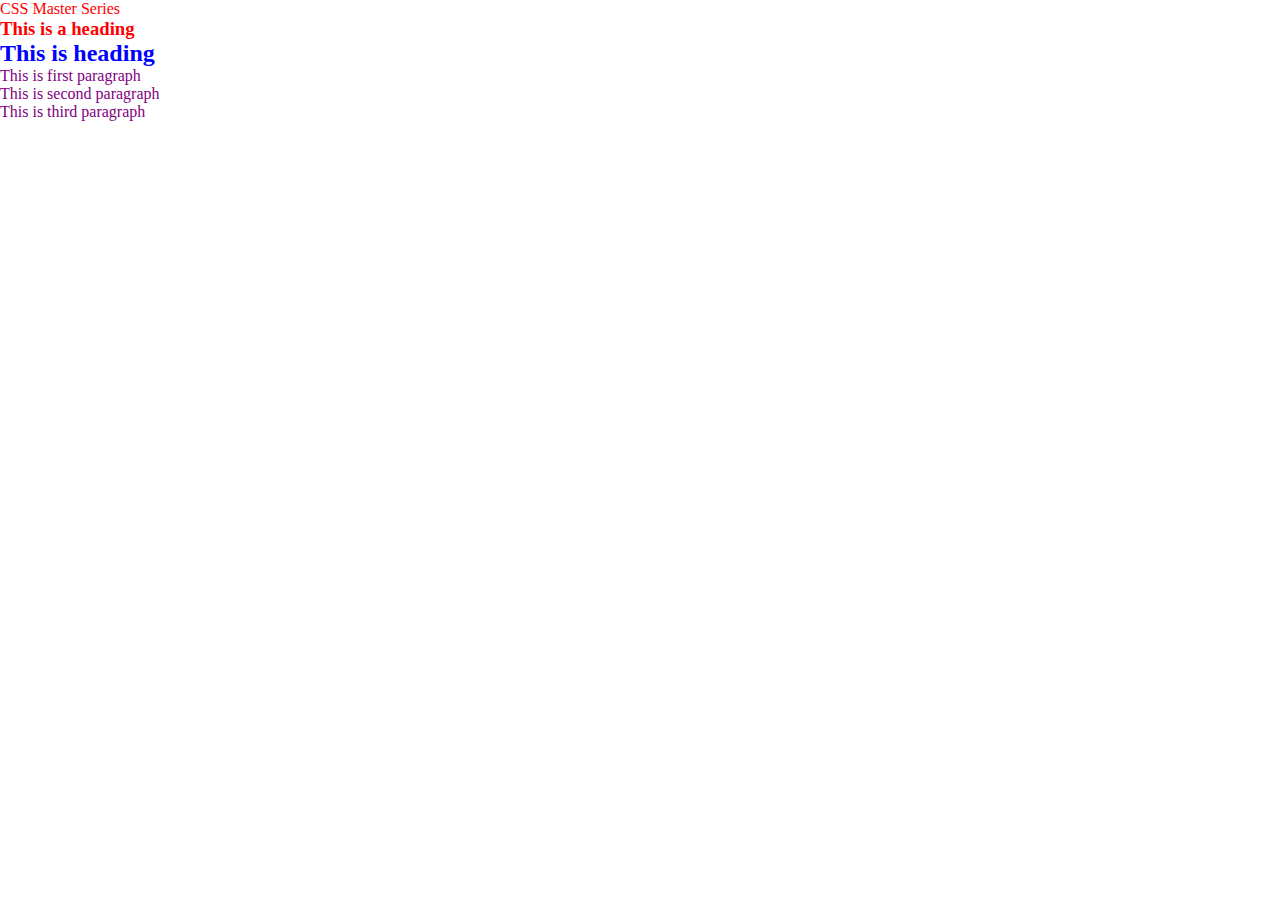
<file: index.html>
<!DOCTYPE html>
<html lang="en">
  <head>
    <meta charset="UTF-8" />
    <meta name="viewport" content="width=device-width, initial-scale=1.0" />
    <title>Document</title>
  </head>
  <!--Internal CSS-->
  <style>
    p {
      color: red;
    }
  </style>
  <!--External css-->
  <link rel="stylesheet" href="./style.css" />
  <body>
    <!--Inline CSS:-->
    <p style="color: red">CSS Master Series</p>
    <h3>This is a heading</h3>

    <h2 id="heading">This is heading</h2>

    <p class="para">This is first paragraph</p>
    <p class="para">This is second paragraph</p>
    <p class="para">This is third paragraph</p>
  </body>
</html>
</file>
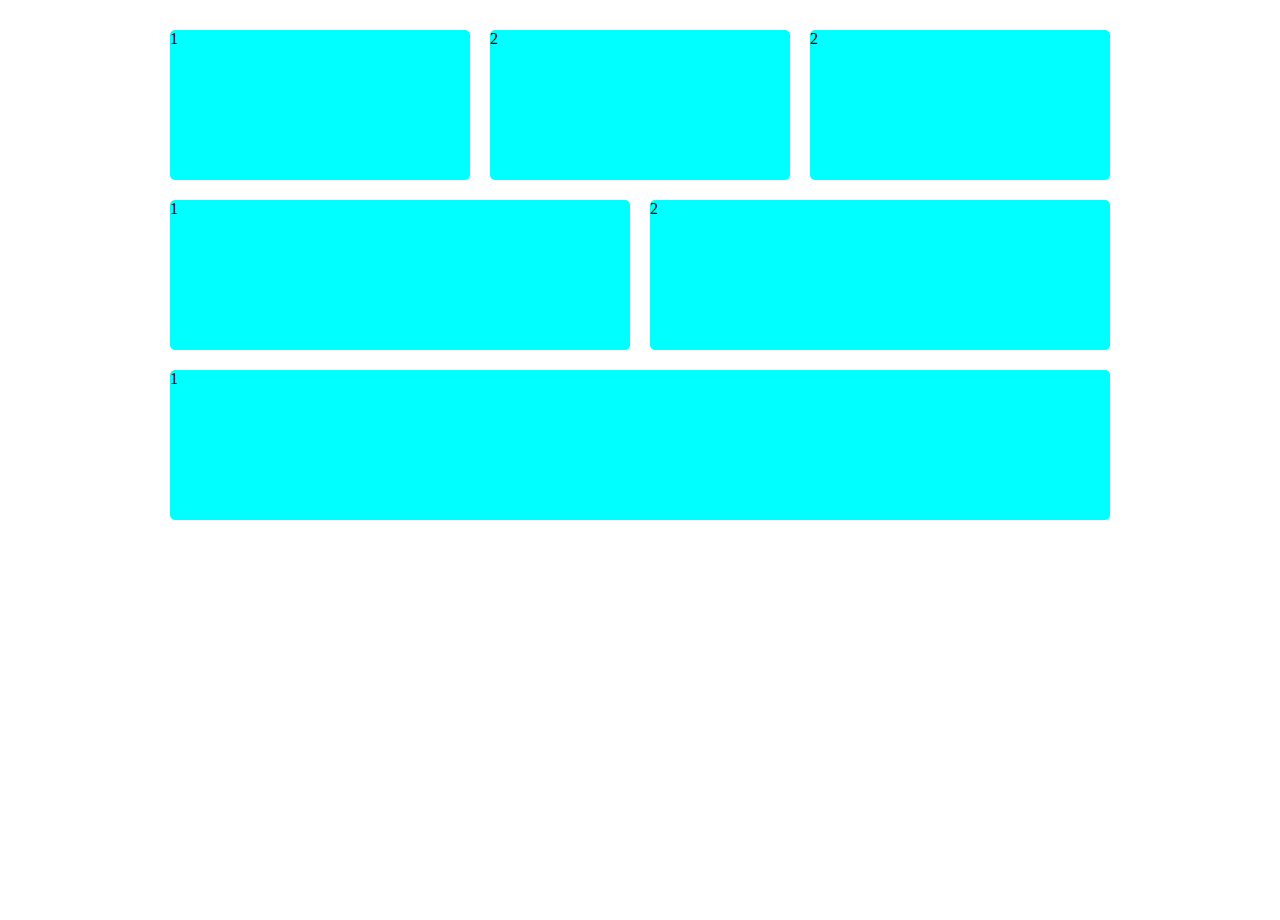
<file: Flexbox css/index.html>
<!DOCTYPE html>
<html lang="en">
<head>
    <meta charset="UTF-8">
    <meta http-equiv="X-UA-Compatible" content="IE=edge">
    <meta name="viewport" content="width=device-width, initial-scale=1.0">
    <title>Flexbox Responsive</title>
    <link rel="stylesheet" href="style.css">
</head>
<body>
    <div class="container">
        <div class="row">
            <div class="row1">1</div>
            <div class="row1">2</div>
            <div class="row1">2</div>
        </div>
        <div class="row">
            <div class="row2">1</div>
            <div class="row2">2</div>
            
        </div>
        <div class="row">
            <div class="row3">1</div>
       </div>
    </div>
    
</body>
</html>
</file>
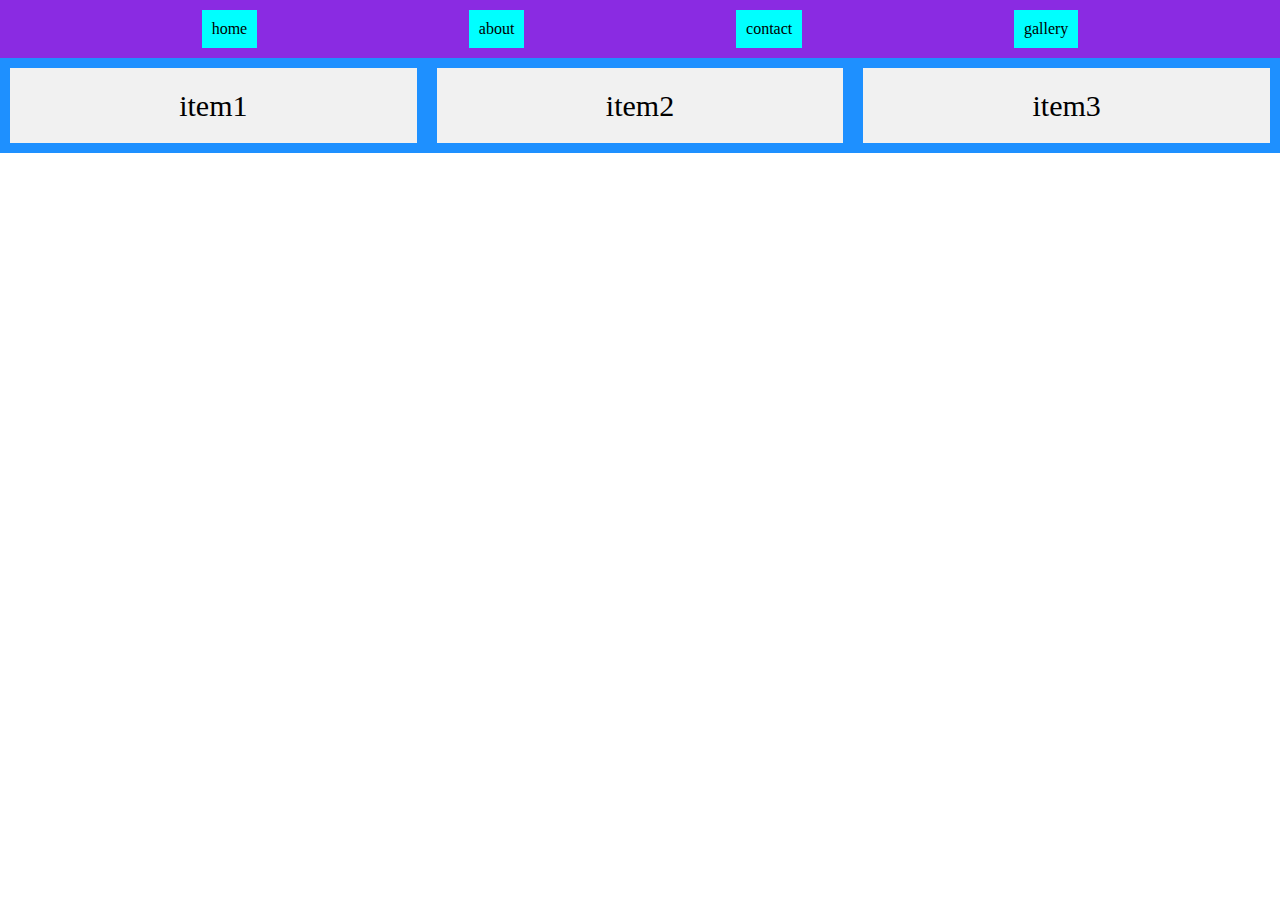
<file: flexbox/index.html>
<!DOCTYPE html>
<html lang="en">
<head>
    <meta charset="UTF-8">
    <meta http-equiv="X-UA-Compatible" content="IE=edge">
    <meta name="viewport" content="width=device-width, initial-scale=1.0">
    <title>flebox</title>
    <link rel="stylesheet" href="style.css">
</head>
<body>
   <div class="container">
       <div>home</div>
       <div>about</div>
       <div>contact</div>
       <div>gallery</div>
       
       

   </div>

   <div class="flex-container">
    <div style="flex-grow: 1;">item1</div>
    <div style="flex-grow: 1;">item2</div>
    <div style="flex-grow: 1;">item3</div>  

    
  </div>

  
  
    
</body>
</html>
</file>
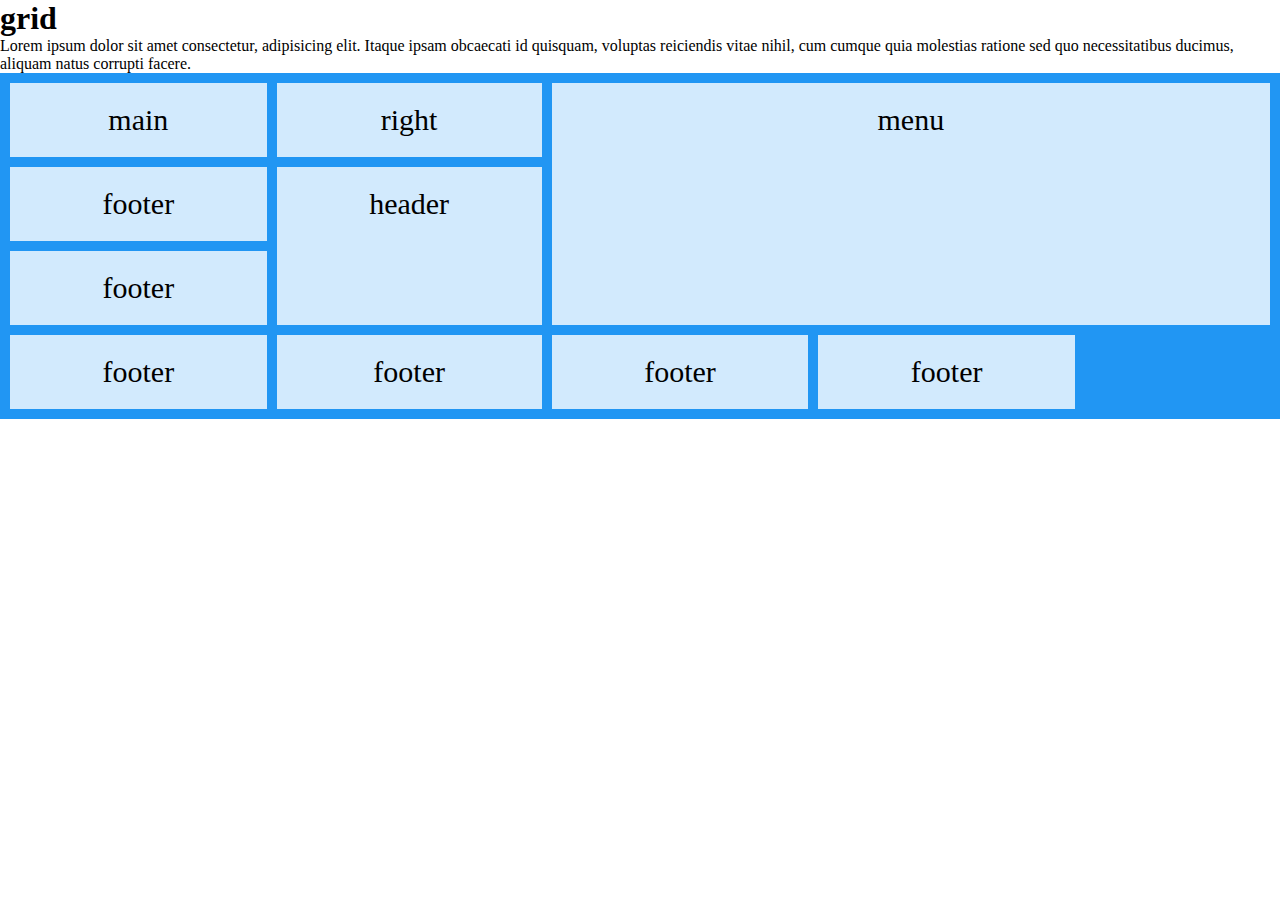
<file: grid/index.html>
<!DOCTYPE html>
<html lang="en">
<head>
    <meta charset="UTF-8">
    <meta http-equiv="X-UA-Compatible" content="IE=edge">
    <meta name="viewport" content="width=device-width, initial-scale=1.0">
    <title>Document</title>
    <link rel="stylesheet" href="style.css">
</head>
<body>
    <h1>grid</h1>
    <p>Lorem ipsum dolor sit amet consectetur, adipisicing elit. Itaque ipsam obcaecati id quisquam, voluptas reiciendis vitae nihil, cum cumque quia molestias ratione sed quo necessitatibus ducimus, aliquam natus corrupti facere.</p>
    <div class="container">
        <div class="grid1">header</div>
        <div class="grid2">menu</div>
        <div class="grid3">main</div>
        <div class="grid4">right</div>
        <div class="grid5">footer</div>
        <div class="grid6">footer</div>
        <div class="grid7">footer</div>
        <div class="grid8">footer</div>
        <div class="grid9">footer</div>
        <div class="grid10">footer</div>
    </div>
    
</body>
</html>
</file>
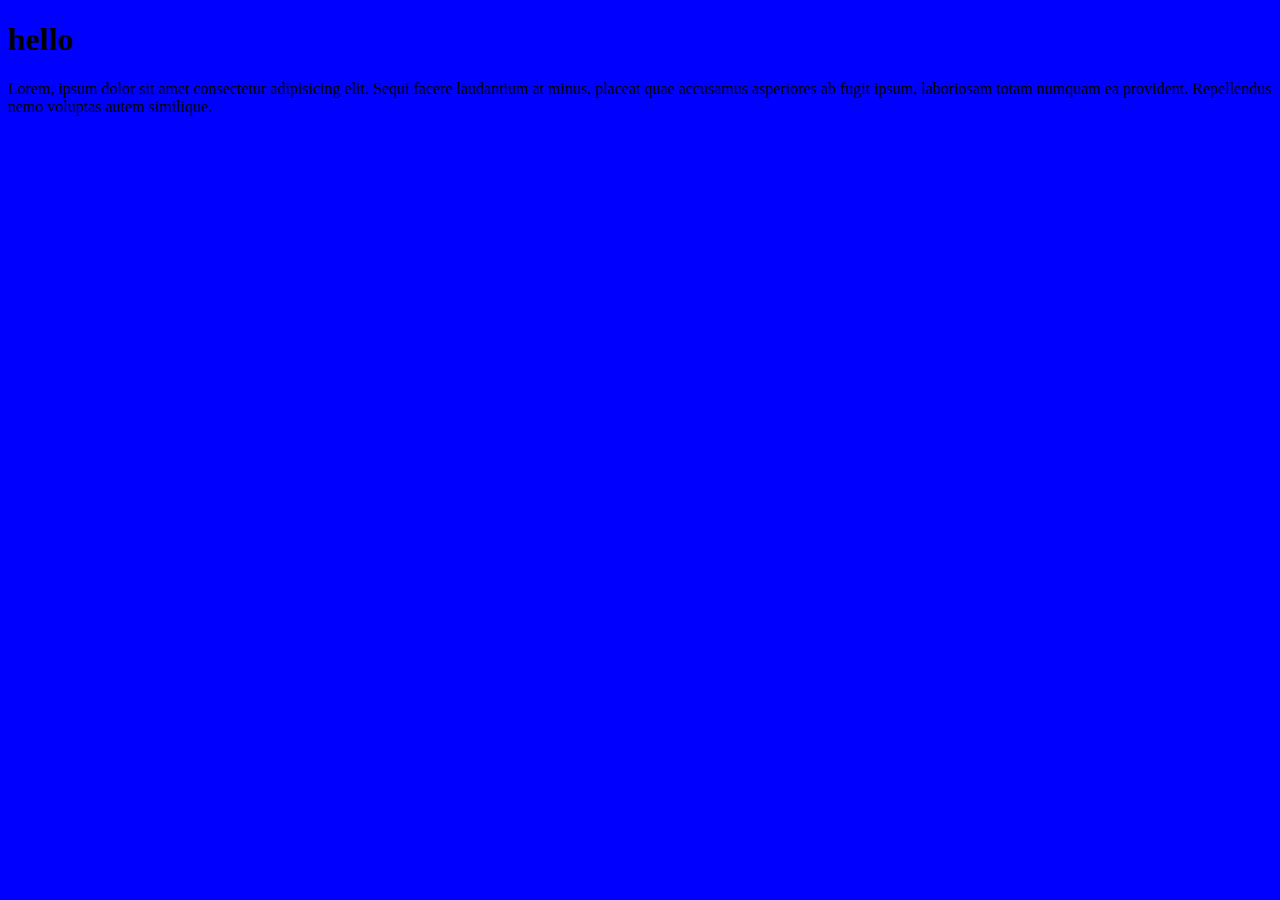
<file: mediaQuries/index.html>
<!DOCTYPE html>
<html lang="en">
  <head>
    <meta charset="UTF-8" />
    <meta http-equiv="X-UA-Compatible" content="IE=edge" />
    <meta name="viewport" content="width=device-width, initial-scale=1.0" />
    <title>media quories</title>
    <style>
      body {
        background-color: aqua;
      }
      @media screen and (min-width: 480px) {
        body {
          background-color: blue;
        }
      }
    </style>
  </head>
  <body>
    <h1>hello</h1>
    <p>
      Lorem, ipsum dolor sit amet consectetur adipisicing elit. Sequi facere
      laudantium at minus, placeat quae accusamus asperiores ab fugit ipsum,
      laboriosam totam numquam ea provident. Repellendus nemo voluptas autem
      similique.
    </p>
  </body>
</html>
</file>
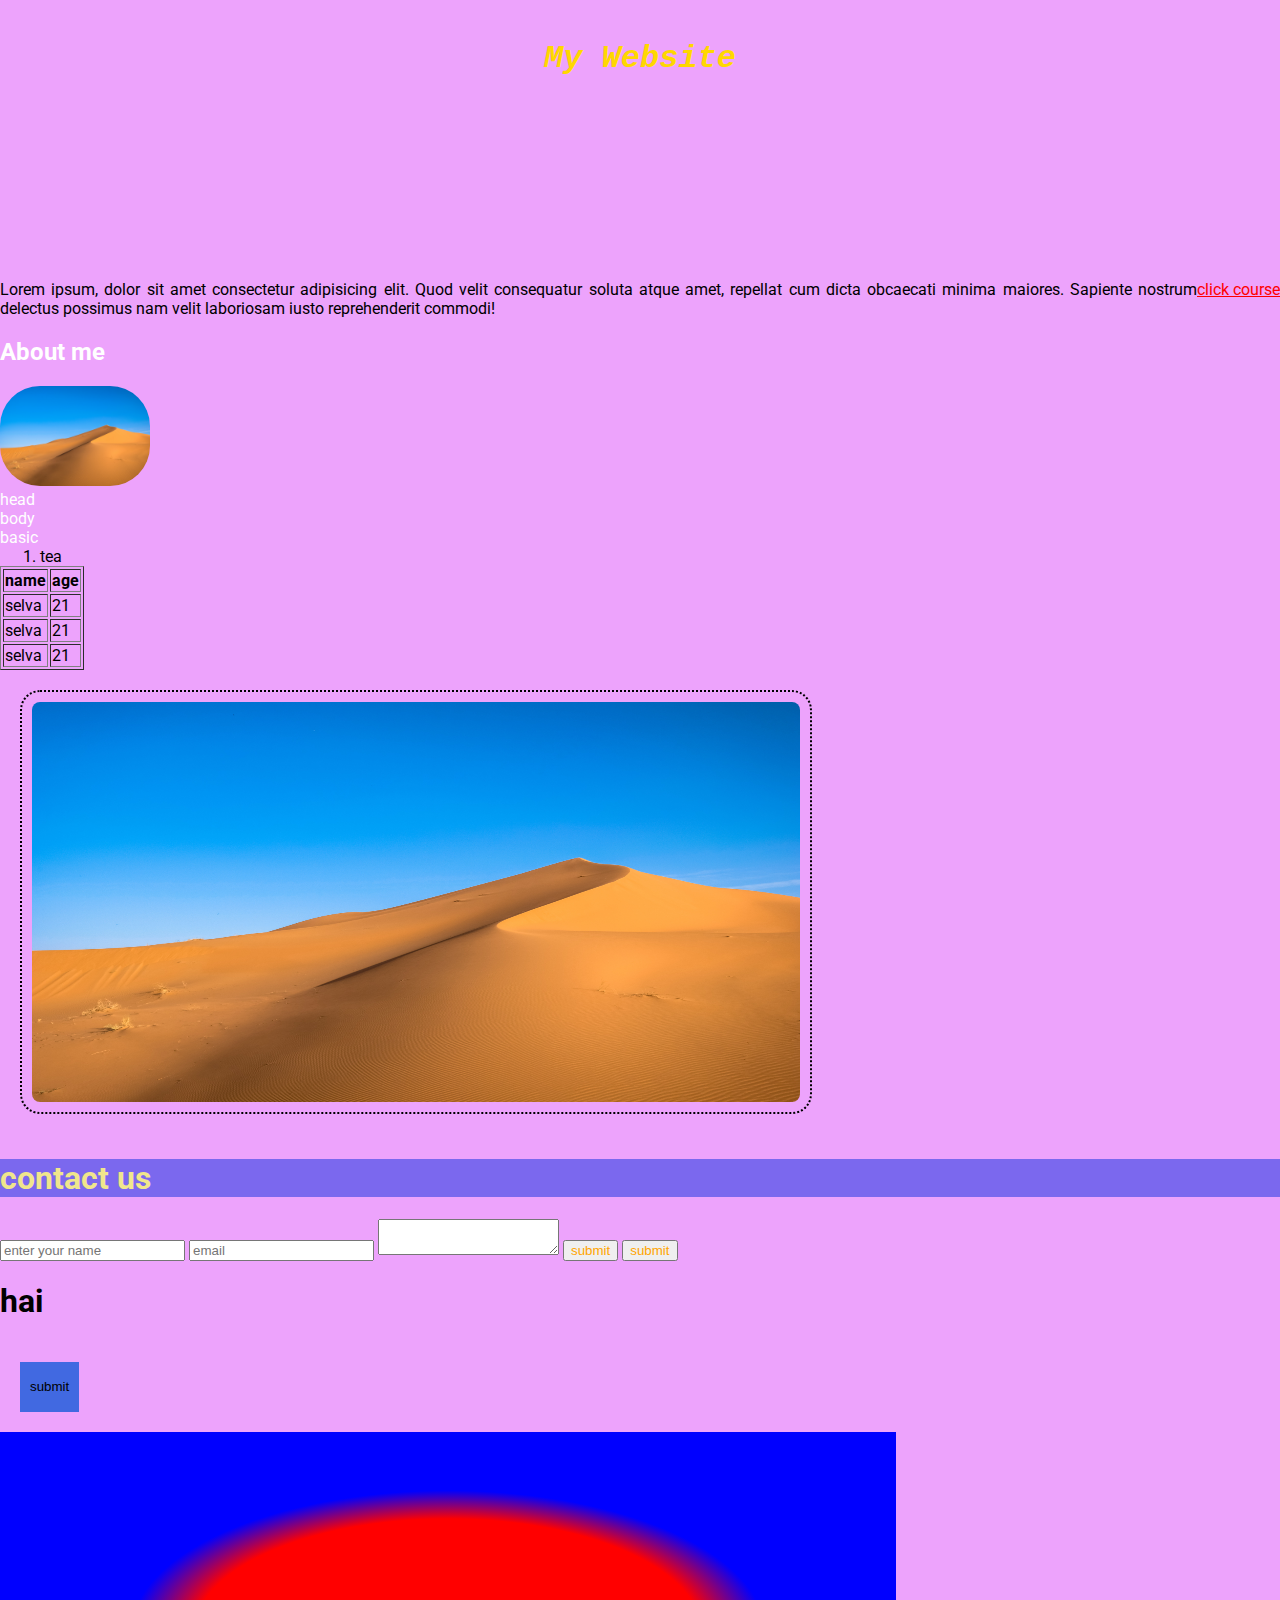
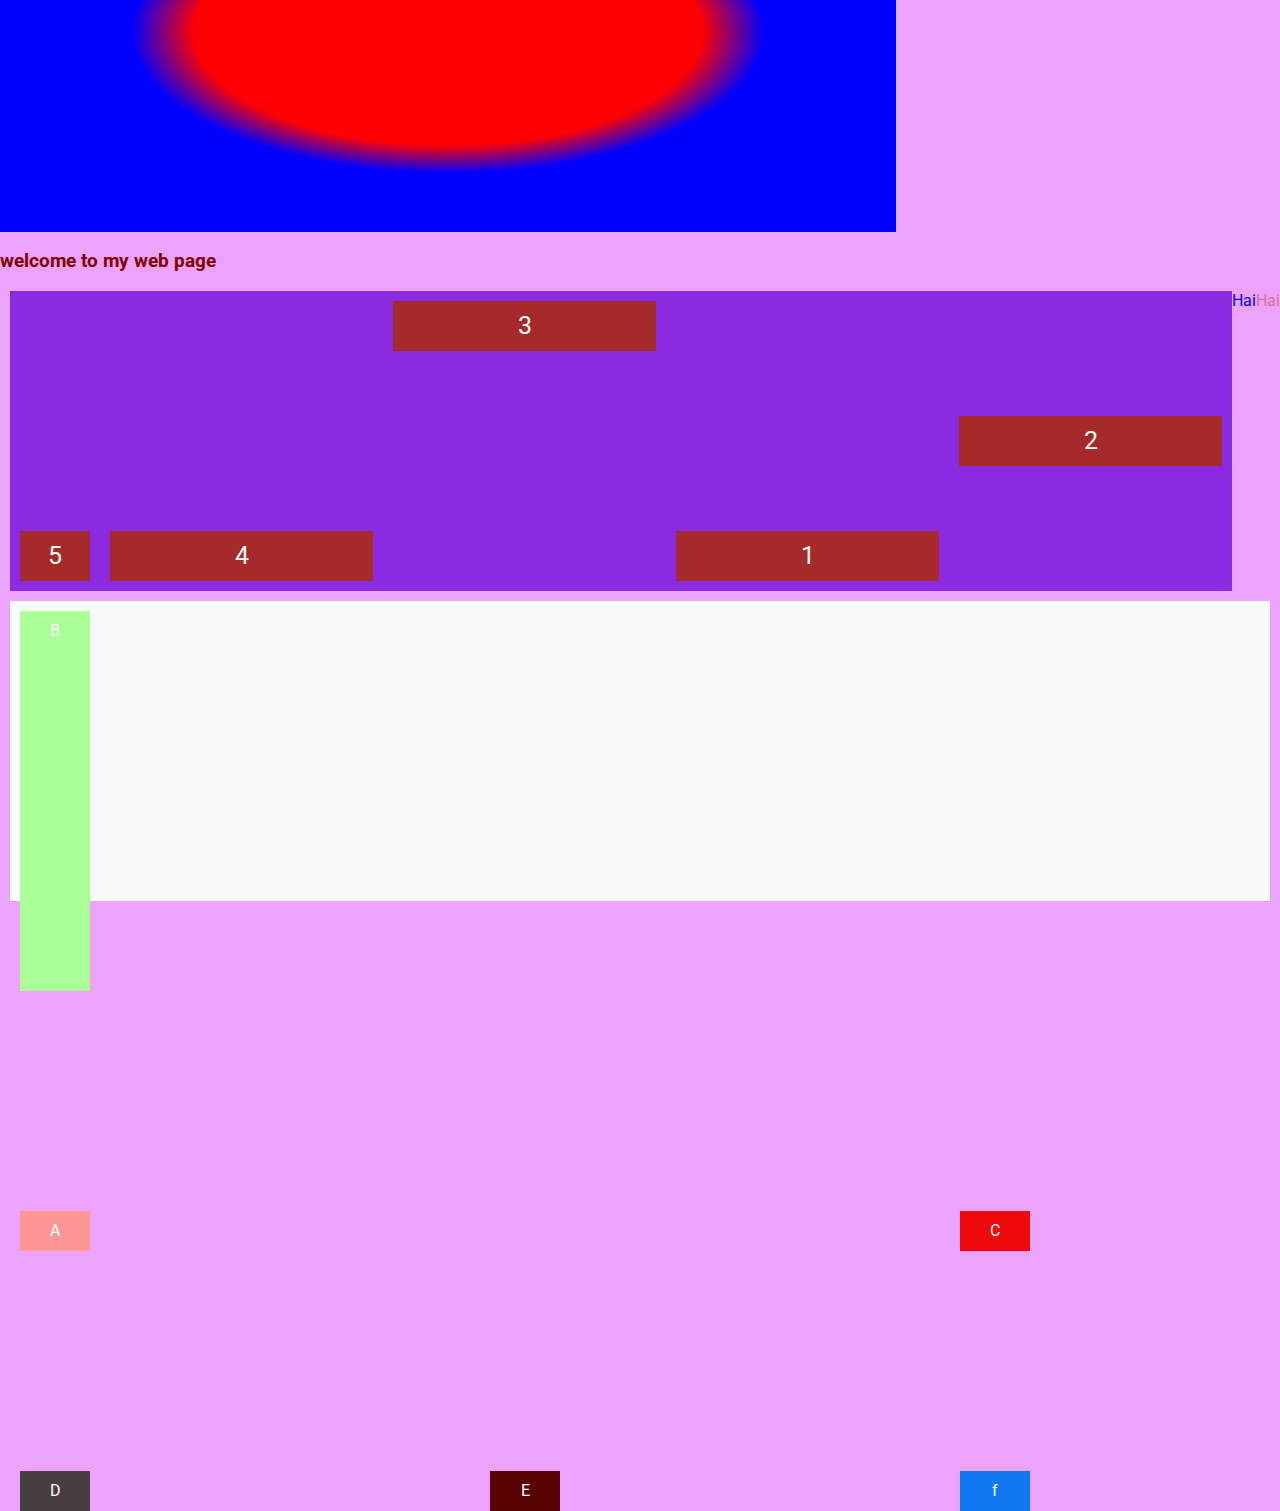
<file: quick-ref/index.html>
<!DOCTYPE html>
<html lang="en">

<head>
    <link rel="preconnect" href="https://fonts.googleapis.com">
<link rel="preconnect" href="https://fonts.gstatic.com" crossorigin>
<link rel="preconnect" href="https://fonts.googleapis.com">
<link rel="preconnect" href="https://fonts.gstatic.com" crossorigin>
<link href="https://fonts.googleapis.com/css2?family=Roboto:wght@100;300&display=swap" rel="stylesheet">
    <meta charset="UTF-8">
    <meta http-equiv="X-UA-Compatible" content="IE=edge">
    <meta name="viewport" content="width=device-width, initial-scale=1.0">
    <title>My Website</title>
    <link rel="stylesheet" type="text/css" href="style.css">
</head>

<body>
    <h1 class="tittle">My Website</h1>
    <a href="https://www.w3schools.com" target="_blank" id="w3-link">click course</a>
    <p>Lorem ipsum, dolor sit amet consectetur adipisicing elit. Quod velit consequatur soluta atque amet, repellat cum
        dicta obcaecati minima maiores. Sapiente nostrum delectus possimus nam velit laboriosam iusto reprehenderit
        commodi!</p>
    <h2 class="subtitle" id="sub1">About me</h2>
    <img src="./image/home.jpg" height="100px">
    <ul class="list">
        <li>head</li>
        <li>body</li>
        <li>basic</li>

        <ol>
            <li>tea</li>
        </ol>

    </ul>
    <table border="1">
        <thead>
            <th>name</th>
            <th>age</th>
        </thead>
        <tbody>
            <tr>
                <td>selva</td>
                <td>21</td>
            </tr>
            <tr>
                <td>selva</td>
                <td>21</td>
            </tr>
            <tr>
                <td>selva</td>
                <td>21</td>
            </tr>
        </tbody>
    </table>
    <img src="./image/home.jpg" id="home" height="100px">
    <h1 class="contact" id="contact1">contact us</h1>
    <form>
        <input type="text" name="name" placeholder="enter your name">
        <input type="email" name="email" placeholder="email">
        <textarea></textarea>
        <button>submit</button>

        <button>submit</button>
        <h1>hai</h1>
        <button class="sub-but">submit</button>
    </form>
<!--
    <div id="imag">
        
        <img
            src="[data-uri]
                0NDQ0NDQ0NDQ0NDQ0NDQ0NDQ0NDQ0NDQ0NDQ0NDQ0NDQ0NDQ0NDQ0NDQ0NDQ0NDQ0NP/AABEIAMIBAwMBIgACEQEDEQH/xAAcAAABBQEBAQAAAAAAAAAAAAACAAEDBAUGBwj/xABCEAACAQIDBAYJAQUIAQUAAAABAgADEQQhMQUSQVEiMmFxgZEGE0JSkqGxwdEUYoKy4fAVI0NTcqLC0jMHFiQlRP/EABoBAAMBAQEBAAAAAAAAAAAAAAABAgMEBQb/xAAmEQACAgEDBAEFAQAAAAAAAAAAAQIRAxIxUQQTIUFhFDJxkaEi/9oADAMBAAIRAxEAPwDSWpJUeUVeTI8+hPDLgMfcBkCPJ0cRDRXxFdEZUZlVnyQE2LHLIc9R5w2pTnvSVwcVhBye/[base64]/3k/adSHnJ7Qa+Po9ir9XnUBplDd/k2l9q/BMGhB5DeLempmTb8W/Id6MWiHZKxEYgSs2KQauo8RIn2gg4k9ysftFaHRaanI2SVztDkjf7R94H69iSAgy5t+BDUgplkrBMqVcU9iboMvdJ+8F2c+2fAKPtFqCi2THEy36wu7WsfaI4jlaA70h1mX95r/UydY9JqO6jUgeIkZxKe+vgb/SZqYqku8bqM8rDhYcom2vSBtvE9ymLWuR6Hwy/+qThc9ysfnaI4rkjnwA+pEy02ugGjHXgOJvzgNtteCHxIEXdjyPty4LOP2qyMiinm7WzYDK4HC/OWzWf3V+M/9ZzG09o77023bbhvre+YPLslttuPwRfmZHdVvyW8TpUjcFR/2B4MfuINOq7KCWUXAOSc+8zDO2Kn7PkfzIP7UqAABsgANBwh3o/IdmXwdGVY+23gE/6yGsht131UagasBwHbOffadT3/AJL+JA20XOtQ8PatobxPPEawyOnbDjm/xv8AmA2FXlfvJP1M5dtotxqn4z+ZC2OHGp/vv95Lzx4H2ZcnTYjDIB1F6yeyPfWFuoPdHkJyLYpOLDzgnFp7wk/ULgrsvk7D1q+8vmI04/8AWp73yP4jQ+oQdhnpKrJFEqtix7KscyL2sMsuOfyka7QYi9lXXUlvxOrWjk0M0tyF6uYR2mLdKrbsWw+mcr/2pTAzDObnXPibZsYnliiljkDjKi/r0NwQFGYz4Ny75vHHpewDHwt9bcpxVfG//I9YoAtbInK27aSVfSCxJ3kXQZZ6X7+cxWZRu+Td4nKq4OufaDZWQZm2bdhOgHZzgvinseko7l/JM4att+/tue4EfiVX2yD7LHvMl9TEa6dndnFiw36vAe0B8haVv1tIX3m3szzbLxnDttduCAd5JkbbTqHiB3D8yH1SLXT/ACdw21EDAgHQjQDiPxIqu17ggJrxJnDtjKh1c+FhImqMdXb4jIfUyLWCJ3FXbD8Nwd+f3ldtskf4iC+vVnGFe2KwkvPIawxR1T7cB1q+X8hIH20h1dz8U53KECJLyyZXbijaO2E5MfAfmQvtVT7B8wJlb0ff7JOuXI9KNFtsHgnz/lIztVyb7q/OUd6NvRanyPSi8dqVP2R4SI7Rqe98hKheS4fDs5yyHMxapMKSLeHxDtvFmJsMtMtZWau59pvOWqeGKBrm9x9AZl7x5ym2krBJNsnNRz7bfEYBvzPmZHftiv2yLKoPdi3YF+2K/bAA92Nuwb9sa8QBWitBvGvAYcUC0UAOif0hbQO5GeQy1lKptcnRfiN5mMCNRaW8PsrEVLblCq4OhVHIPiBaaPJNkKEUO20ah4gdw/MifEudXbzt9Jt4f0Hx7f8A52Uc3ZV+RN/lNKh/6bYo9d6S+LMfktvnBRnL0w/yjnGP9zmb5D+KUARoBOwwno1v4g4N36twXVfdAbIHym3U/wDT6hTR3L1GKIzi5UC6gkZAdk0eGT8k64o83dGXVbQN+ajJvOAZ6l6L7IoHDU3ajT3iDdgi3O6xAJy1sBJjh1PcbnSPGgSdM+7OT08FVbq06h7kY/QT3lMEg6qqvcAI5ww5zZdKvb/hm8z9I8Qpej+KbTD1PFd3+K0t0vRDGN/hbv8AqdR9CZ7H+l7ZG9AiWulhyyHmlwjytPQXFHX1a/vE/RZZT0BrcaqDwY/iekGnG3Ja6bGQ88zz1fQBvaxC+CH/ALSdfQRONdvBAPqTO5KQGpylgx8EvNPk40eg1Ea1Kh+Ef8ZKvoZhhqXP7wH0E6p6BkZomV2YcIl5J8nOf+0sMPYY97t+ZIvo1hh/hDxZz95umkeUjameUfbhwv0LXLlnC+k2z6aMiJTRQRvEgdIm9rXPCZ1FLTf9J0/vV/0D+IzGK2nHkSUnR1wbcVYWFAaogIuC6g30NyMp2o2TR/yafwL+JxuBU+sQ2Ng6520zGs7gVL6GbYaryY5rtUQ/2bS/yk+BfxHGApjSmnwL+JLvxb838GFsAYVB7CfCPxC9SvuL5CEHjb0dIXkiekvujyEA0hyHkJOzyIvFQEJpjkPKAyjkPKSu8hdoDGsOUUj3oohnCYXE2sDZhxDC4ntvo7j0ehTFJkIVEUorX3CFHRtqLTwJGIl/B4mxBBIYaEGx8DPPxZa8M75RvY+hRUPFTDDrxB8p5jsb0xdQFrMTyfj+8OPeJ1dDbRYAqwYHQggidaqWxi5uO5i7FKttesTpep8lAnabaop+mrEMMqVQ6/sNPO9hYr/7Cq/M1fm06vbO0L4eqLa03HmpEnS3G0y+5FeGjyein94PH6T2X0YwbHCUjzUnzYzx2kvT8/pPbvRXaNJcLRViQQgB8zMVKUVcVZrFQl9wVTDMOErspE6NMZRPtjxP8pHiFpMDZl0PERrqWvuTB9PGX2s5/[base64]/hGT0ywp1e3gx+wnpeI2nTT/AMlREyPWdRpbme2ZWJ9IsJn/AHqv2Ipf+EGLuy9mScX6/p5htradGu4dKyABQOkd03uTy7Zn3HsNTduADoT4AkTv9pek2HZKm5h6r2VukMObKQp6xI6Nu2eP4bBu4G6hYdKxFtbC3gDY+M58svPNnVhd/[base64]/nLL053RmpK0cEoODpkbGRs0J0MiZTHZJG0iaSskjZYDRHaKPuRRWM81tEEPCHaPuzyT0izhsURk3n+ZqYTaLUzvU3UXzZCRuN3jge0TEckZHh5x2caETSM2iXFM6nZGPRKzVHYIGDZm5ALG9spsY7bdNkdEqK28tgBfO/fOIxT2Qd4+kiwlTpibd5p6TJ4k/9GvTNnv3z0DY+LUUkAIyUC1xfynnVNulKVd+m3eYLLo80Nx1eD2ZK99CIVeudxsx1W+hnjVPHOvVdx3M35l2jt/EKCBVYgggg55HLjH9TF7ohY5LZnruH2g6Im65A3RpyCE/aXl2pVP8AiG3fPJ6HpTiSAtkYAWB3SNRu635Ga2G23WVekEzPb0bylol5r+DbmvZ6IdrPcAtfvsdPCQrtBnVSwByB5cOyefYj0grpmKQNgc7lhnxyzmY3pbiRkCq2Fsk5d8l9uL2/hSnka3PS8FXBBO4vXqc7ddu2WWqL7i+F8vnPJV9JcSBYPxJ6o1JJPzJjH0kxP+YfIRPJH5Bavg7/ANKnH6WtbLof8hPHUq2OWXSDX7RNzEbarOpR3JVhYjmJkikA28Cb3vw+hEznNSaoqKq7O29FPSJk3F/S0XKtves3FRzkR0mAu3W637Ind470wZVsmGRyACVFXd1926WI4cJ45R2nVQdFx8KknvOphNtiuWDb4uDcdEeIOeYMvVBrzdkaJX6o6nH+k7ili1/T29cj1GYvb1frN2lYdHpWLryvOT2btRigT3QLLfgFVSR37ovLD7QxFSm6koVqLut0c7bwbK7ZG6iYtTCuuV+HYNDvc+czyO3aNcUa2R06YsZk25W/MKqi1UZVCKxKne3Rforuhb6hbcpyi4lhkbzUweK7ZKkzVpME1HpNum6t8iOfaIDnp74C5m+QAHgBpNxHSou64BHzHaDwkdDZaobq28OF9QPvFT9Bq5FhSV4Wv5986LAY4Mp32AINsyASLTISmBK2LxFKnZqiFr5AgXtbO2o/oTfE9LOfMtaOmbFJ76/EJC+MT30+ITmDtbCf5Z+H+ciXaOFuSaZsTlloLDLXneb91co5+0+GdO2NT30+ISJsYnvp8QmD+vwh9g+R/ME4rCe78m/MO4uUHa+Gbv6tPfT4hGnMVa1G53Vy4daKHc/BXaRiGKPFPOOsV4xMePAC5jOp4iVKBsw+st4rq+MqLTJ0E0m/JK2NOkTvayo7dI95k+Gwz+HM8PGTBETPrsT3Lfu1MpxckIgpYUtnoOZ0HjLeGwqk7qjfPE9VB+ZKmHZ7FzZeWg8BwmjSpqosBYcpUcaE2PhsOq2uQT9O4Sy6DduSDc2t2SHOFUHRA/rnN9iCPD4z1bbj6X6J18LyzXw9N9VF/nM7E0Q69oGUjwWJ9lza2QJ4dhk3Xhg17QdfZA9hpm1sE68L903ShiK87fOTKEWCbRzTAjXKCTOhqYUHl9vKUa2zuXy/BmTxv0WpGYWgM8sVcGw/nkfxKlRGXUEd8hpoo1MLmgHO/[base64]/KaLH7ZLlwQpRJ1XL9rSGiol8r8uXlInrltJJhsIWNz/[base64]/OQlwhyW3f2zfOGt1WI+kr1sMT1lDDs/EmUfA1IzSN7McvrGStaTmmFyFx2HhK2IHGY00za7Vl1K4MsesymKjzQwz3yjsEZu0FAcm2TZ/[base64]/[base64]/[base64]/ZLUuSXH2aTCCZIYDCMDA9IaOauNOqe/UfeYk7TEUVZSrDI/1ectj8A1I55qdD9jyMwyR82axl6KcUeNMihRRRQAeKNFAB4oooAdGIQkSmSAzsOckBjgyMGEIAFeOIJaOIDJLxt6NBvAA7x1MjjrACUtGJkatlHvAArxjGjExAE2ce8jvHBhYEt4KvYxlMZowDxNPfFsuYmQHsbHUa9nhNLUjP55eUixuGHWH72vnM2UisGiiGXO/[base64]/4m/d/iE5uKKYZdzWOw0UUUyKFFFFAB4ooowP/Z">
       
    </div>
!-->
<div id="gradi"></div>
    <h3 class="head3">welcome to my web page</h3>
    <a href="www.http//google.com" class="google-link">hai</a>
    <a href="www.http//google.com" class="google-link">hai</a>
<div class="container">
    <div class="container1" style="order: 3;flex-grow:1;flex-shrink:0;flex-basis: 100px;">1</div><!--flex item order-->
    <div class="container1" style="order: 4; flex-grow:1;flex-shrink: 4;flex-basis: 100px; align-self: center;">2</div><!--flex shrink basis--><!--available only flext:grow shrink basis-->
    <div class="container1" style="order: 2;flex-grow:1;flex-shrink: 4;flex-basis: 100px; align-self: flex-start;">3</div><!--item alignment-->
    <div class="container1" style="order: 1;flex-grow:1;flex-shrink: 4;flex-basis: 100px;align-self:flex-end;">4</div>
    <div class="container1">5</div>
    <!--<div class="container1">6</div>
    <div class="container1">7</div>
    <div class="container1">8</div>
    <div class="container1">9</div>
    <div class="container1">10</div>!-->
    </div>
</div>
<div class="git-container">
    <div class="grit-items" style="background: rgb(255, 150, 150);grid-column: 1/ span 2;">A</div><!--grid-area:2/1/span2/span3; is same-->
    <div class="grit-items" style="background: rgb(170, 255, 150);grid-row: 1/ span 3;">B</div>
    <div class="grit-items" style="background: rgb(238, 10, 10);">C</div>
    <div class="grit-items" style="background: rgba(65, 57, 57, 0.966);">D</div>
    <div class="grit-items" style="background: rgb(88, 4, 4);">E</div>
    <div class="grit-items" style="background: rgb(16, 120, 240);">f</div>
</div>

</body>

</html>
</file>
<file: style.css>
/*Universal Selector*/
* {
  margin: 0px;
  padding: 0px;
}

/*Selector:*/
/*Element Selector: or Tag Selector*/
p {
  color: purple;
}

/*Group Selectors*/
h3,
p {
  color: red;
}

/*Id Selector*/
#heading {
  color: blue;
}

/*Class Selector*/
.para {
  color: purple;
}
</file>
<file: Flexbox css/style.css>
body{
    margin: 0;
    padding: 0;
    height: 100vh;
}
.container{
    margin: 20px;
}
.row{
    width: 100%;
    display: flex;
    justify-content: center;
    flex-wrap: wrap;
}
.row1{
    background-color: aqua;
    position: relative;
    flex: 1;
    max-width: 300px;
    height: 150px;
    margin: 10px;
    border-radius: 5px;
}

.row2{
    background-color: aqua;
    position: relative;
    flex: 1;
    max-width: 460px;
    height: 150px;
    margin: 10px;
    border-radius: 5px;
}
.row3{
    background-color: aqua;
    position: relative;
    flex: 1;
    max-width: 940px;
    height: 150px;
    margin: 10px;
    border-radius: 5px;
}

@media (max-width:800px){
    .row1{
        flex: 100%;
        max-width: 600px;
    }
    .row2{
        flex: 100%;
        max-width: 600px;
    }
    .row3{
        flex: 100%;
        max-width: 600px;
    }
}
</file>
<file: flexbox/style.css>
*{
    margin: 0;
    padding: 0;
    box-sizing: border-box;
   
}
.container{
    display: flex;
    
    justify-content:space-evenly;
    background-color: blueviolet;
   
}
.container >div{
    background-color: aqua;
    margin: 10px;
    padding: 10px;


}

.flex-container {
    display: flex;
    
    justify-content: center;
    align-items: center;
    background-color: DodgerBlue;
  }
  
  .flex-container > div {
    background-color: #f1f1f1;
    width: 100px;
    margin: 10px;
    text-align: center;
    line-height: 75px;
    font-size: 30px;
  }
</file>
<file: grid/style.css>
*{
    margin: 0;
    padding: 0;
    box-sizing: border-box;
}
/* template */
/*
.grid1{
    grid-area: header;
}
.grid2{
    grid-area: menu;
}
.grid3{
    grid-area:main ;
}
.grid4{
    grid-area: right;
}
.grid5{
    grid-area: footer;
}

.container{
    display:grid;
    grid-template-areas: 'header header header header header header'
                        'menu main main main right right'
                        'menu main main main right right'
                        'footer footer footer footer footer footer';
    background-color: aqua;
    padding: 20px;
    gap: 10px;
}
.container > div{
    background-color: antiquewhite;
    padding: 20px 0;
    text-align: center;
    font-size: 30px;

}
*/

/*Grid template column*/
/*
.container{
    display: grid;
   grid-template-columns: auto auto auto;
    grid-template-rows: 80px 200px;
    background-color: aqua;
    column-gap: 10px;
    row-gap: 10px;
    padding: 10px;
}


.container > div{
    background-color: antiquewhite;
    border: 1px solid rgba(0, 0, 0, 0.5);
    padding: 20px 0;
    text-align: center;
    font-size: 30px;

}
*/

/*grid lines*/
/*
.container{
display: grid;
grid-template-columns: auto auto auto;
gap: 10px;
background-color: #2196F3;
padding: 10px;
}

.container > div {
background-color: rgba(255, 255, 255, 0.8);
text-align: center;
padding: 20px 0;
font-size: 30px;
}

.grid1 {
grid-column-start: 1;
grid-column-end: 3;
}
.grid2{
    grid-row-start: 2;
    grid-row-end: 4;

}
*/

/*Justify-content*/
/*
.container{
    display: grid;
    background-color: aqua;
    gap: 10px;
    grid-template-columns: auto auto auto;
   /* justify-content: center; */
  /* justify-content: start; */
 /*
  justify-content: space-between;
}
.container > div {
    background-color: rgba(255, 255, 255, 0.8);
    text-align: center;
    padding: 20px 0;
    font-size: 30px;
    }

*/




/*align-content*/

/*
.container > div {
    background-color: rgba(255, 255, 255, 0.8);
    text-align: center;
    padding: 20px 0;
    font-size: 30px;
    }


    .container{
        display: grid;
        height: 400px;
        align-content: center;
        grid-template-columns: auto auto auto;
        
        gap: 10px;
        background-color: #2196F3;
        padding: 10px;
        }
*/

/*grid column property*/
/*
.container > div {
    background-color: rgba(255, 255, 255, 0.8);
    text-align: center;
    padding: 20px 0;
    font-size: 30px;
    }


    .container{
        display: grid;
        
        
        grid-template-columns: auto auto auto;
        
        gap: 10px;
        background-color: #2196F3;
        padding: 10px;
        }

    .grid1{
        grid-column: 1/ 3 span;
    }
    .grid2{
        grid-column: 2/4 ;
    }
    .grid3{
        grid-row:3/5 ;
    }

    */
/*grid-area property*/

    .container > div {
        background-color: rgba(255, 255, 255, 0.8);
        text-align: center;
        padding: 20px 0;
        font-size: 30px;
        }
    
    
        .container{
            display: grid;
            
            
            grid-template-columns: auto auto auto;
            
            gap: 10px;
            background-color: #2196F3;
            padding: 10px;
            }
    
        .grid1{
            grid-area: 2/2/4/3;/*column line start / row  start/ column end / row end*/
        }
.grid2{
    grid-area: 1/3/span 3/span 3 ;
}
</file>
<file: quick-ref/style.css>
/*Any Doubt watching
    https://www.youtube.com/watch?v=1Rs2ND1ryYc&t=17411s*/




/* --URL Image */
body{
    background-color:rgb(210, 25, 247,0.4);
    margin: 0;
    padding: 0;
    text-align:justify;
    font-family: 'Roboto', sans-serif;
}
.suber{
    border: 1px solid black;
}
.tittle{
    color: gold;
    text-align: center;
    margin: 20px;
    padding: 20px;
    height: 200px;
    font-weight: bold;
}
.subtitle{
    color: indianred;
}
.contact{   /* class selecter */
    color: khaki;
}
#sub1{    /* id selecter */
    color: white;
}
/*pesudooperator first & Last child*/

/* 
li:last-child {   
    color: tomato;
}
*/

/*pesudooperator middle and apply your opnion*/
/*
li:nth-child(2) {   
    color: tomato;
}
*/

/* only one child to a chage value*/
/*
li:only-child{
    color: red;
}
*/

/* link hover active visited */
/*
#w3-link{
    color:white ;
}
#w3-link:link{
 color: red;
}
#w3-link:hover{
    color: turquoise;
}
*/


/* ***Advanced Selecter*** */


/* + element is a <h1> next only one tag to the join the <a> change value*/

h1+a{
    color: red;
}


h3+a{
    color: palevioletred;
}

/* ~ symbol is a allow the next all tag actives*/

textarea ~ button{
    color: orange;
}

/*Selects all <li> elements where the parent is a <ul> element.*/
ul > li{
    color: white;
}

/* Selects all <li> elements that are inside a <ul> elemen */

/*
ul li {
    color: hotpink;
}
*/

/*---Attribute seleccter----*/

/* Selects all elements with an class attribute value equal to "head3"*/
h3[class="head3"]{
    color: maroon;
}

/* Selects all elements with an image attribute value starting with the letter src */

img[src^="./image"]{
    border-radius: 40px;

}
/* Selects all elements with an class attribute value ending with "title"*/

h1[class$="tittle"]{
    font-weight: bold;
    font-style: italic;
    font-family: 'Courier New', Courier, monospace;
}
/* Selects all elements with a classs attribute value containing the word "contact"*/
h1[class~="contact"]{
    background: mediumslateblue;
}

/*---Difference Color--*/
/*https://www.google.com/search?q=color+picker&oq=color+pi&aqs=chrome.0.0i433i512j0i512j69i57j0i433i512l3j0i512j0i433i512j0i512l2.3847j0j7&sourceid=chrome&ie=UTF-8*/



/*--Background properties--*/
/*
#imag{
    height: 200px;
    width: 40%;
    background-image: url("[data-uri]");
    background-size:cover;
    opacity: 0.4;
    background-color: red;
    
}
*/


/*--Gradient--*/

#gradi{
    height: 400px;
    width: 70%;                /*45deg,to rightbottom,*/
  /*  background:linear-gradient(to top,rgb(120, 35, 7),rgb(227, 227, 9));*/
  background: radial-gradient(red 40%,blue 50%);
}

/*Introdctin to types of unit*/
/*
cm	centimeters
mm	millimeters
in	inches (1in = 96px = 2.54cm)
px *	pixels (1px = 1/96th of 1in)
pt	points (1pt = 1/72 of 1in)
pc	picas (1pc = 12 pt)
*/

/*--- Text manipulation--*/
.google-link{
    text-decoration: none;/*underline,line-through,overline*/
    text-transform: capitalize;/*uppercase*/
    
}

/*---Including external fonts*/
/* google font go to the font link to html css*/


/*--css box model*/
/*
 css boxmodel is a service positioning properties work
 designed to help differend spacing

 the box model isthe most commonly used way to 
 position items

 exa: content,padding,border,margin

 */


 #home{
     height: 400px;
     width: 60%;
     border: 2px dotted ;/*solid,dashed,double*/
     padding: 10px;
     margin: 20px;
     border-radius: 20px;
     
 }

 /*---Float Display type---*/
a{
    float: right;
}
.list{
    display: inline;/*inline-block,none*/
}

/*--Flexbox--*/

/*
- flexbox stands for 'flexiablebox'.
- it is a display comes with a range allowing you arrange item easily
- it is alternative using display,float,and other layout

- flexbox element two main parts:container,and the iem

*/
/*flexbox*/
.container{
    margin: 10px;
    height: 300px;
    background-color: blueviolet;
    display: flex;
    flex-wrap:nowrap ;/*row-wrap,colum-wrap,reverse-wrap*/
    flex-direction:row;/*the element to the reverse element roe reverse*/
    justify-content: space-around;/*content alignment space-between,flex-end,space-around*/
    align-items:flex-end;/*flex-start,flex-end,stretch*/
}
.container1{
    background: brown;
    color: white;
    font-size: 25px;
    text-align: center;
    width: 70px;
    line-height: 50px;
    margin: 10px;
}

/*--Grid vs Fexbox*/

/*Introduction

    -similar to fexbox,grid is a display type that can be used to activate certain layout features
    
***Differences

    -two display type work in very different way
    -grid fouces on providing tools (width+height)
    -flexbox fouces width alone
  
*/

/*--Creating Grit--*/

.git-container{
    background-color: rgb(250, 250, 250);
    height: 300px;
    margin: 10px;
    display: grid;/*grid*/
    grid-template-columns: auto auto auto ;/* grid template*/ 
    grid-column-gap:150px;
   grid-template-rows: auto auto;
   grid-row-gap:200px ;/*  same to Grid-gap:150px,200px;*/
    /* justify-content: end;/*center, start, space-evenly,space around*/
   /* align-content:center;/*space-betwwen,space-around*/ 
}
.grit-items{
    color: white;
    margin: 10px;
    width: 70px;
    text-align: center;
    line-height: 40px;
}
/*--transition--*/
.sub-but{
    height: 50px;
    margin: 20px 20px;
    padding: 10px;
    border: none;
    background-color: royalblue;
    color: black;
   -webkit-transition: all 3s ease;/*transition is a timing chane to the button ease,linear,ease-in,ease-out,ease-in-out */
   transition: all 3s ease; 

}
/*--transform--*/
.sub-but:hover{
    background: cadetblue;
    padding: 20px 30px;
    transform: rotate(50deg);/*translate(),rotate(),scaleX(),scaleY(),scale(),skewX(),skewY(),skew(),matrix()*/
}
/*--adding animation-- */
#contact1{
 /*   animation-name: example;/*@keyframes,animation-name, animation-duration,animation-delay,animation-iteration-count,animation-direction
                              ,animation-timing-function,animation-fill-mode,animation*/
 /*   animation-duration: 5s;/*how many second go to the animation*/

 /*  animation-timing-function: linear;/*speed*/
   /* animation-delay: -4s;*/
 /*   animation-iteration-count: 3;/*how many counts to the animation*/
 /*   animation-direction: reverse;/*direction of animation ex:alternate,normal*/
 animation:example 4s linear 0s 2 alternate-reverse;
}



/*--creating Animation w/ keyframes--*/

@keyframes example{
    0%{
        background: red;
        transform: translate(0px,0px);
    }
    50%{
        background: yellow;
        transform: translate(10px,10px);
    }
    100%{
        background:black;
        transform: translate(20px,20px);
    }
}
</file>
